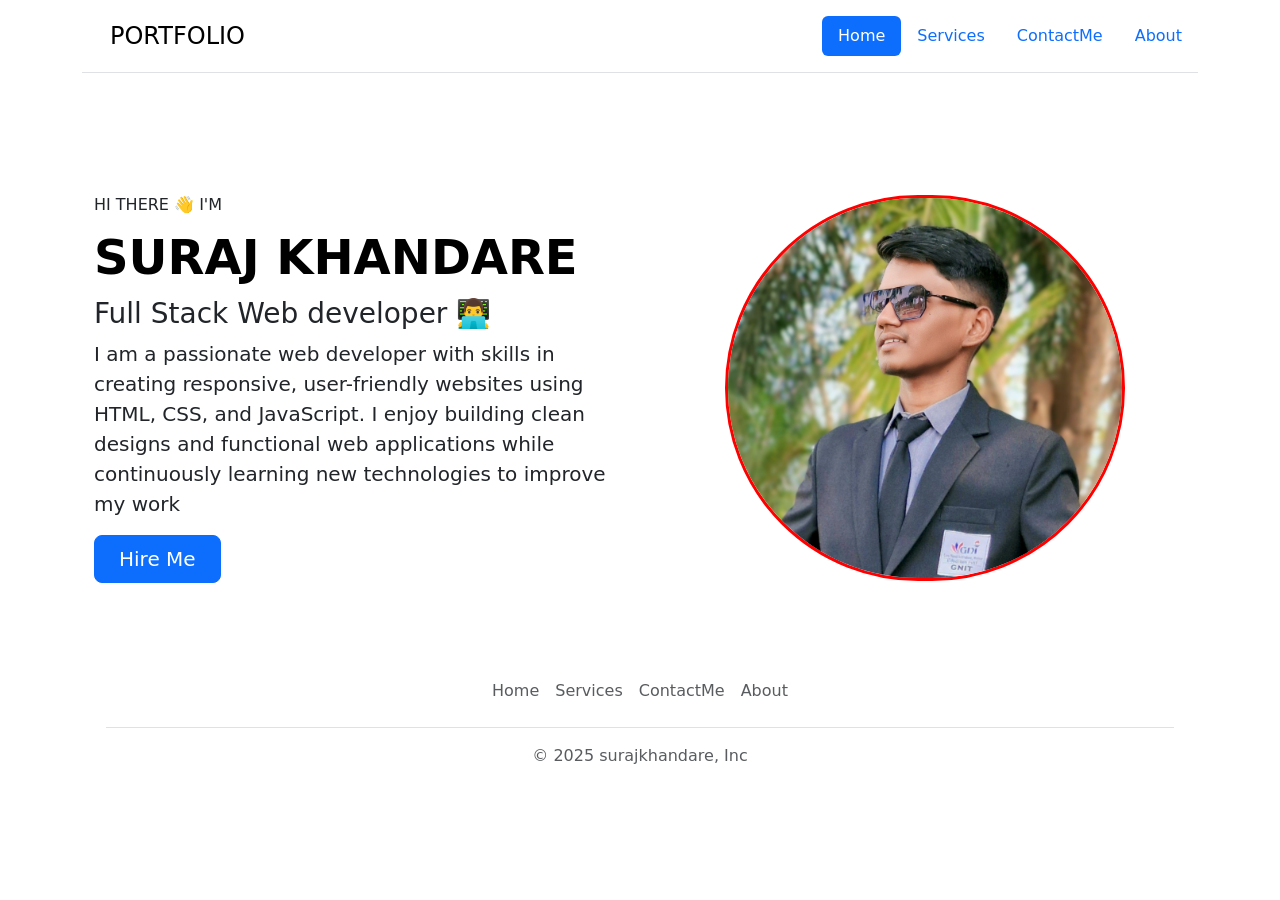
<file: index.html>
<!DOCTYPE html>
<html lang="en">

<head>
    <meta charset="UTF-8">
    <meta name="viewport" content="width=device-width, initial-scale=1.0">
    <title>Portfolio</title>
    <link href="https://cdn.jsdelivr.net/npm/bootstrap@5.3.8/dist/css/bootstrap.min.css" rel="stylesheet"
        integrity="sha384-sRIl4kxILFvY47J16cr9ZwB07vP4J8+LH7qKQnuqkuIAvNWLzeN8tE5YBujZqJLB" crossorigin="anonymous">

    <link rel="stylesheet" href="style.css"> <!-- External Css -->

</head>

<body>
     
    <!-- Navigation -->

    <div class="container">
        <header class="d-flex flex-wrap justify-content-center py-3 mb-4 border-bottom"> <a href="/"
                class="d-flex align-items-center mb-3 mb-md-0 me-md-auto link-body-emphasis text-decoration-none"> <svg
                    class="bi me-2" width="20" height="20" aria-hidden="true">
                    <use xlink:href="#bootstrap"></use>
                </svg> <span class="fs-4">PORTFOLIO</span> </a>
            <ul class="nav nav-pills">
                <li class="nav-item"><a href="#" class="nav-link active" aria-current="page">Home</a></li>
                <li class="nav-item"><a href="#" class="nav-link">Services</a></li>
                <li class="nav-item"><a href="#" class="nav-link">ContactMe</a></li>
                <li class="nav-item"><a href="#" class="nav-link">About</a></li>
            </ul>
        </header>
    </div>

    <!-- main -->
     
    <div class="container col-xxl-8 px-4 py-5">
        <div class="row flex-lg-row-reverse align-items-center g-5 py-5">
            <div class="col-10 col-sm-8 col-lg-6"> <img src="./1739272875708.jpg"
                    class="d-block mx-lg-auto img-fluid  myimg" alt="Bootstrap Themes" width="400" height="400"
                    loading="lazy"> </div>
            <div class="col-lg-6">
                <P>HI THERE 👋 I'M</P>
                <h1 class="display-5 fw-bold text-body-emphasis lh-1 mb-3">SURAJ KHANDARE</h1>
                <h3>Full Stack Web developer 👨‍💻</h3>

                <p class="lead">I am a passionate web developer with skills in creating responsive, user-friendly
                    websites using HTML, CSS, and JavaScript. I enjoy building clean designs and functional web
                    applications while continuously learning new technologies to improve my work</p>

                <div class="d-grid gap-2 d-md-flex justify-content-md-start"> <button type="button"
                        class="btn btn-primary btn-lg px-4 me-md-2">Hire Me</button>
                </div>
            </div>

        </div>


         
        <!-- footer -->

        <div class="container">
            <footer class="py-3 my-4">
                <ul class="nav justify-content-center border-bottom pb-3 mb-3">
                    <li class="nav-item"><a href="#" class="nav-link px-2 text-body-secondary">Home</a></li>
                    <li class="nav-item"><a href="#" class="nav-link px-2 text-body-secondary">Services</a></li>
                    <li class="nav-item"><a href="#" class="nav-link px-2 text-body-secondary">ContactMe</a></li>
                    <li class="nav-item"><a href="#" class="nav-link px-2 text-body-secondary">About</a></li>
                </ul>
                <p class="text-center text-body-secondary">© 2025 surajkhandare, Inc</p>
            </footer>
        </div>





        <script src="https://cdn.jsdelivr.net/npm/bootstrap@5.3.8/dist/js/bootstrap.bundle.min.js"
            integrity="sha384-FKyoEForCGlyvwx9Hj09JcYn3nv7wiPVlz7YYwJrWVcXK/BmnVDxM+D2scQbITxI"
            crossorigin="anonymous"></script>
</body>

</html>
</file>
<file: style.css>
.myimg {

  border-radius: 200px;
  border: solid red 3px;
}
</file>
